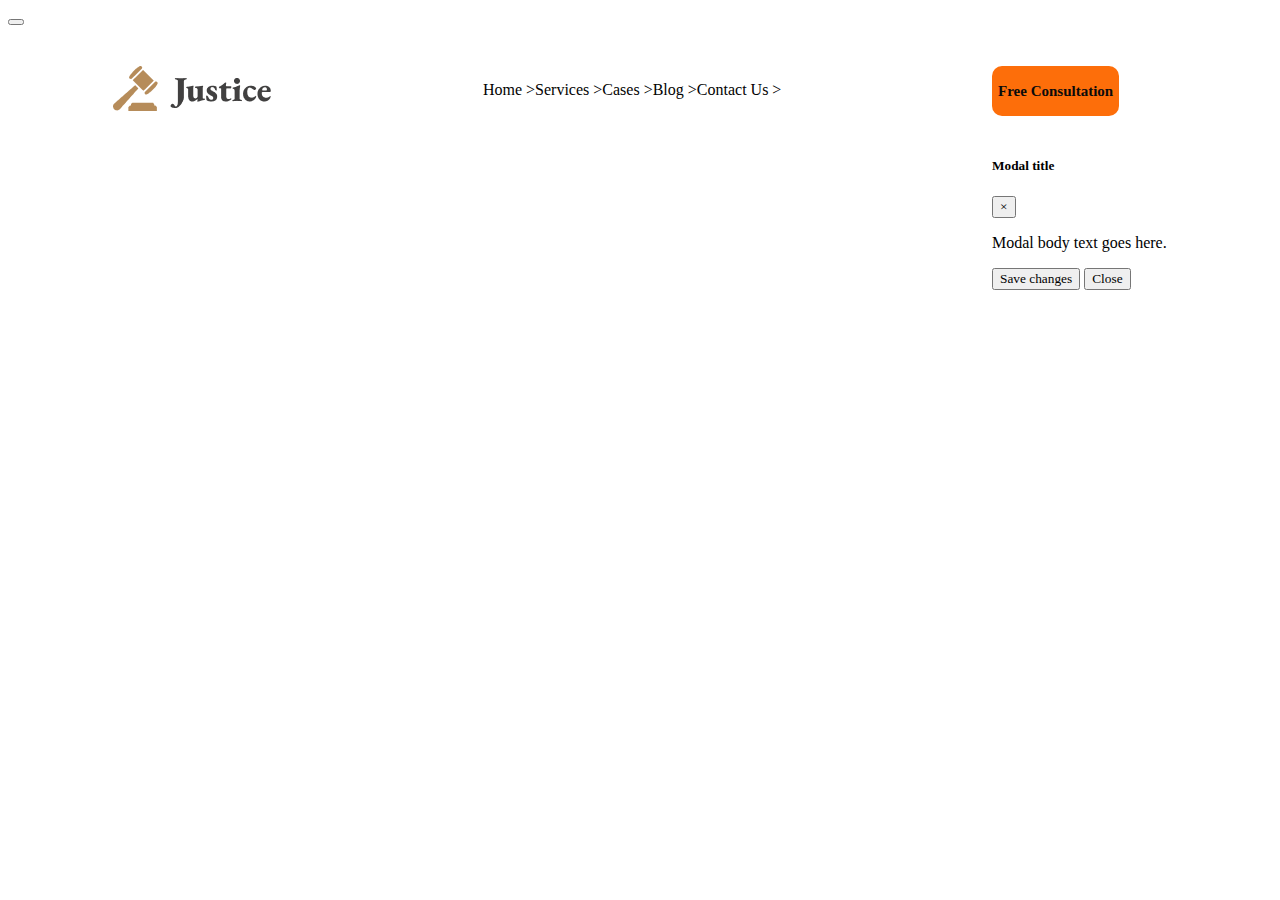
<file: legal-solution-resources-main/assigenment3.html>
<!DOCTYPE html>
<html lang="en">

<head>
    <meta charset="UTF-8">
    <meta http-equiv="X-UA-Compatible" content="IE=edge">
    <meta name="viewport" content="width=device-width, initial-scale=1.0">
    <title>Assigenment 3</title>

    
    <link rel="preconnect" href="https://fonts.googleapis.com">
    <link rel="preconnect" href="https://fonts.gstatic.com" crossorigin>
    <link href="https://fonts.googleapis.com/css2?family=EB+Garamond:wght@600&family=Open+Sans&family=Poppins:wght@500&family=Work+Sans&display=swap" rel="stylesheet">

     <link rel="stylesheet" href="assigenment3.css">  <!-- css link -->

    <link href="https://cdn.jsdelivr.net/npm/bootstrap@5.3.0-alpha1/dist/css/bootstrap.min.css" rel="stylesheet"
    integrity="sha384-GLhlTQ8iRABdZLl6O3oVMWSktQOp6b7In1Zl3/Jr59b6EGGoI1aFkw7cmDA6j6gD" crossorigin="anonymous">  <!-- Boootstrap link -->

</head>


<body>
                                                      
    <section  class="container-lg">
       

       <nav>

        <button class="navbar-toggler" type="button" data-bs-toggle="collapse"
        data-bs-target="#navbarSupportedContent" aria-controls="navbarSupportedContent"
            aria-expanded="false" aria-label="Toggle navigation">
 
         <span class="navbar-toggler-icon"></span>
 
        </button>


        <div class="display">
    
            <div class="justic">
                <img src="images/logo2.png" alt="">
    
            </div>
    
            <div class="button">
                <div class="nav-item">
    
                           <button class="nav-link"> <a  aria-current="page" href="#"> Home ></a></button> 
                           <button class="nav-link"> <a  href="#"> Services ></a></button> 
                           <button class="nav-link"> <a  href="#"> Cases ></a></button> 
                           <button class="nav-link"> <a  href="#"> Blog ></a></button> 
                           <button class="nav-link">  <a  href="#"> Contact Us ></a></button> 
    
                    
                </div>
            
            </div>
    
    
            <div class="btn">
                <button class="button-primary" type="button" class="button" class="btn btn-primary" data-toggle="modal" data-target="#exampleModal">
                    Free Consultation
                </button>

                <div class="modal" tabindex="-1" role="dialog">
                    <div class="modal-dialog" role="document">
                      <div class="modal-content">
                        <div class="modal-header">
                          <h5 class="modal-title">Modal title</h5>
                          <button type="button" class="close" data-dismiss="modal" aria-label="Close">
                            <span aria-hidden="true">&times;</span>
                          </button>
                        </div>
                        <div class="modal-body">
                          <p>Modal body text goes here.</p>
                        </div>
                        <div class="modal-footer">
                          <button type="button" class="btn btn-primary">Save changes</button>
                          <button type="button" class="btn btn-secondary" data-dismiss="modal">Close</button>
                        </div>
                      </div>
                    </div>
                  </div>
    
    
            </div>

            
    
    </nav>

                                                         <!-- Bootstrap js file  -->
    <script src="https://cdn.jsdelivr.net/npm/bootstrap@5.3.0-alpha1/dist/js/bootstrap.bundle.min.js"
        integrity="sha384-w76AqPfDkMBDXo30jS1Sgez6pr3x5MlQ1ZAGC+nuZB+EYdgRZgiwxhTBTkF7CXvN"
        crossorigin="anonymous"></script>

</body>

</html>
</file>
<file: legal-solution-resources-main/assigenment3.css>
*{
    font-family:'Times New Roman', Times, serif;
}
  

                                                            /* nav */

.button-primary {


    height: 50px;
    border-radius: 10px;
    background-color: #fd6e0a;
    color: #0b0b0b;
    font-weight: 700;
    font-size: 15px;
    line-height: 0px; 
    border: 0;
    padding: 18px px;  
     gap: 50px;
    /* margin-top: 30px; */
    margin-bottom: 20px;

}

.button-primary2{


    height: 50px;
    border-radius: 10px;
    background-color: #fd6e0a;
    color: #0b0b0b;
    font-weight: 700;
    font-size: 15px;
    line-height: 0px; 
    border: 0;
    padding: 18px px;  
     gap: 50px;
    margin-top: 20px; 
    margin-bottom: 20px;

}



.display {
    display: flex;
  justify-content:space-around;
  margin-top: 40px;
    
}



.nav-link{
    padding: 0;
    border: none;
    background: none;
}

.nav-link a{
    text-decoration: none;
    color: rgb(2, 2, 2);
    font-size: larger;
    gap: 20px;


}

.button{
     margin-top: 15px;
}

.nav-item button:hover{
    font-weight: 800;
}

.nav-item {
    display: flex;
}


.bg-image{
    margin-top: 50px;

}



.area{
    margin-top: 50px;
}



.image-circle{

width: 100px;
height: 100px;
border-radius: 50%;

}


.question{

    height: 500px;
    width: 500px;
    margin-left: 30px;

}



/* Extra part start */


.connect-info{
    display: flex;
    margin-top: 100px;
    background: #FFF8F3;
   padding: 100px 100px;
    gap: 100px;
    border-radius: 50px;

}

.connect-head{
    font-weight: 700;
font-size: 25px;
margin-bottom: 20px;
}

.connect{

    text-decoration: none;
}

[type='text'], [type='email'],textarea{
   margin-bottom: 25px;
   border: 0;
   width: 200px;
height: 60px;
border-radius: 10px;
padding: 10px 20px;
}

textarea{
    height: 150px;
}

.connect-desc{

    font-weight: 400;
font-size: 13px;
line-height: 28px;
margin-bottom: 10px;


color: #474747;

}

.message{
    margin-left: 700px;
}




/* Extra part End */
</file>
